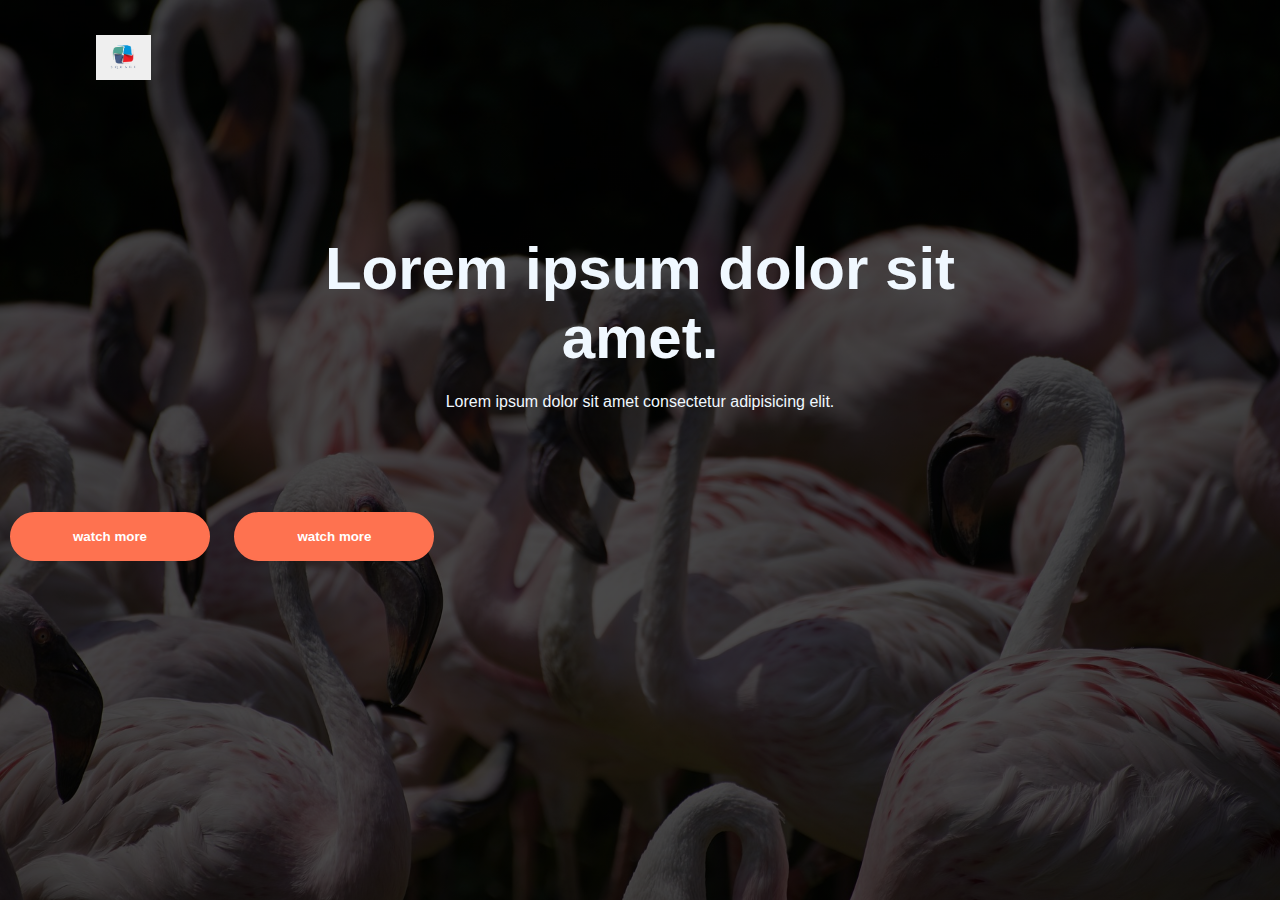
<file: bg-carousel/index.html>
<!DOCTYPE html>
<html lang="en">
<head>
    <meta charset="UTF-8">
    <meta http-equiv="X-UA-Compatible" content="IE=edge">
    <meta name="viewport" content="width=device-width, initial-scale=1.0">
    <link rel="stylesheet" href="/bg-carousel/style.css">
    <title>Document</title>
</head>
<body onload="slider()">
    <div class="banner">
        <div class="slider">
            <img src="/bg-carousel/image/img1.jpg" alt="img" id="slideImg">
        </div>
        <div class="overlay">
            <div class="navbar">
                <div class="logo">
                    <img src="/bg-carousel/image/logo.jpg" style="height: 45px;width:55px;" alt="logo">
                </div>
                <div class="menu-icon">
                    
                </div>
            </div>
            <div class="containt">
                <h1>Lorem ipsum dolor sit amet.</h1>
                <p>Lorem ipsum dolor sit amet consectetur adipisicing elit.</p>
            </div>
            <div>
                <button type="button">watch more</button>
                <button type="button">watch more</button>
            </div>
        </div>
    </div>

    <script>
        var slideImg = document.getElementById("slideImg");

        var images = new Array(
            "/bg-carousel/image/img1.jpg",
            "/bg-carousel/image/img2.jpg",
            "/bg-carousel/image/img3.jpg",
            "/bg-carousel/image/img4.jpg",
          
        );
        var len = images.length;
        var i = 0;
        function slider(){
            if(i > len-1){
                i = 0;
            }
            slideImg.src = images[i];
            i++;
            setTimeout("slider()",3000);
        }
    </script>
</body>
</html>
</file>
<file: bg-carousel/style.css>
*{
    margin: 0;
    padding: 0;
    font-family: sans-serif;
}
.banner{
    width: 100%;
    height:100vh;
    position: relative;
    overflow: hidden;
}
.slider{
    height: 100vh;
    width: 100%;
    position: absolute;
    top: 0;
}
#slideImg{
    width: 100%;
    height: 100%;
animation:zoom 3s linear infinite;
}
@keyframes zoom{
    0%{
        transform: scale(1.3);
    }
    15%{
        transform: scale(1.1);
    }
    85%{
        transform: scale(1.1);
    }
    100%{
        transform: scale(1.3);
    }
  
}
.overlay{
    width: 100%;
    height: 100vh;
    background: linear-gradient(rgba(0,0,0,0.7),rgba(0,0,0,0.7));
    position: absolute;
    top: 0;
}
.navbar{
    width: 85%;
    display: flex;
    align-items: center;
    margin: 35px auto;
}
.logo{
    flex-basis: 15%;

}
.logo img{
    width: 120px;
    cursor: pointer;
}
.containt{
    width: 60%;
    margin:150px auto 0;
    text-align: center ;
    color: aliceblue
        ;

}
.containt h1{
    font-size: 60px;
}
.containt p{
    width: 80%;
margin: 20px auto 100px;
font-weight:100 ;
line-height: 20px;
}
button {
    width: 200px;
    padding: 15px 0;
    text-align: center;
    margin: 0 10px;
    border-radius: 25px;
    font-weight: bold;
    border: 2px solid #fe7250;
    background-color: #fe7250;
    color: white;
    cursor: pointer;
    transition:background  0.5;
}
button:hover{
    background: transparent;
    border:2px solid #fe7250 ;
}
</file>
